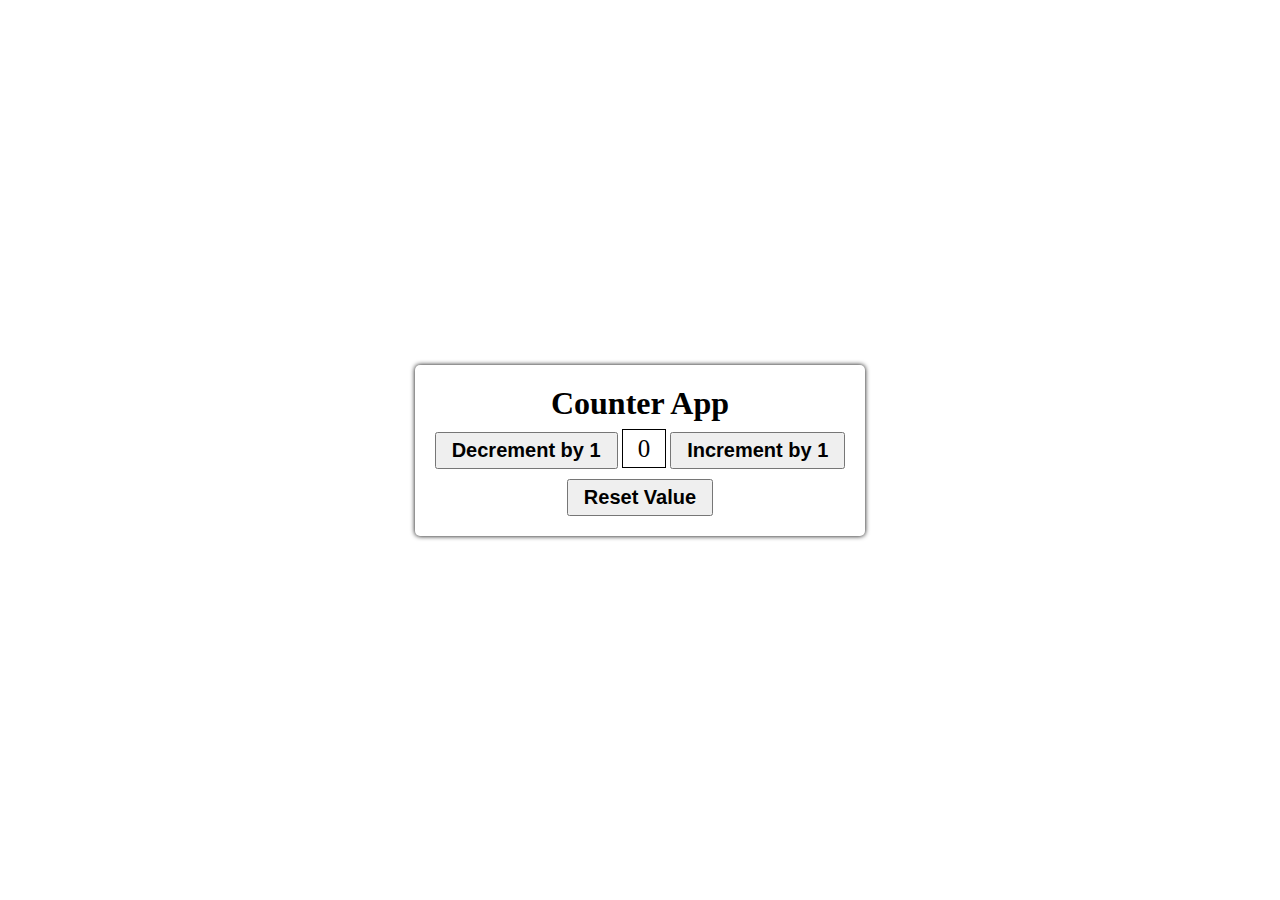
<file: Counter App/index.html>
<!DOCTYPE html>
<html lang="en">
  <head>
    <meta charset="UTF-8" />
    <meta http-equiv="X-UA-Compatible" content="IE=edge" />
    <meta name="viewport" content="width=device-width, initial-scale=1.0" />
    <title>Counter App</title>

 
    <link rel="stylesheet" href="./style.css" />
  </head>
  <body>

    <div class="container">
      <h1>Counter App</h1>

      <div>
        <button id="decrementBtn">Decrement by 1</button>
        <span id="displayValue">0</span>
        <button id="incrementBtn">Increment by 1</button>
      </div>

   
      <button id="resetBtn">Reset Value</button>
    </div>
  </body>

 
  <script src="./script.js"></script>
</html>
</file>
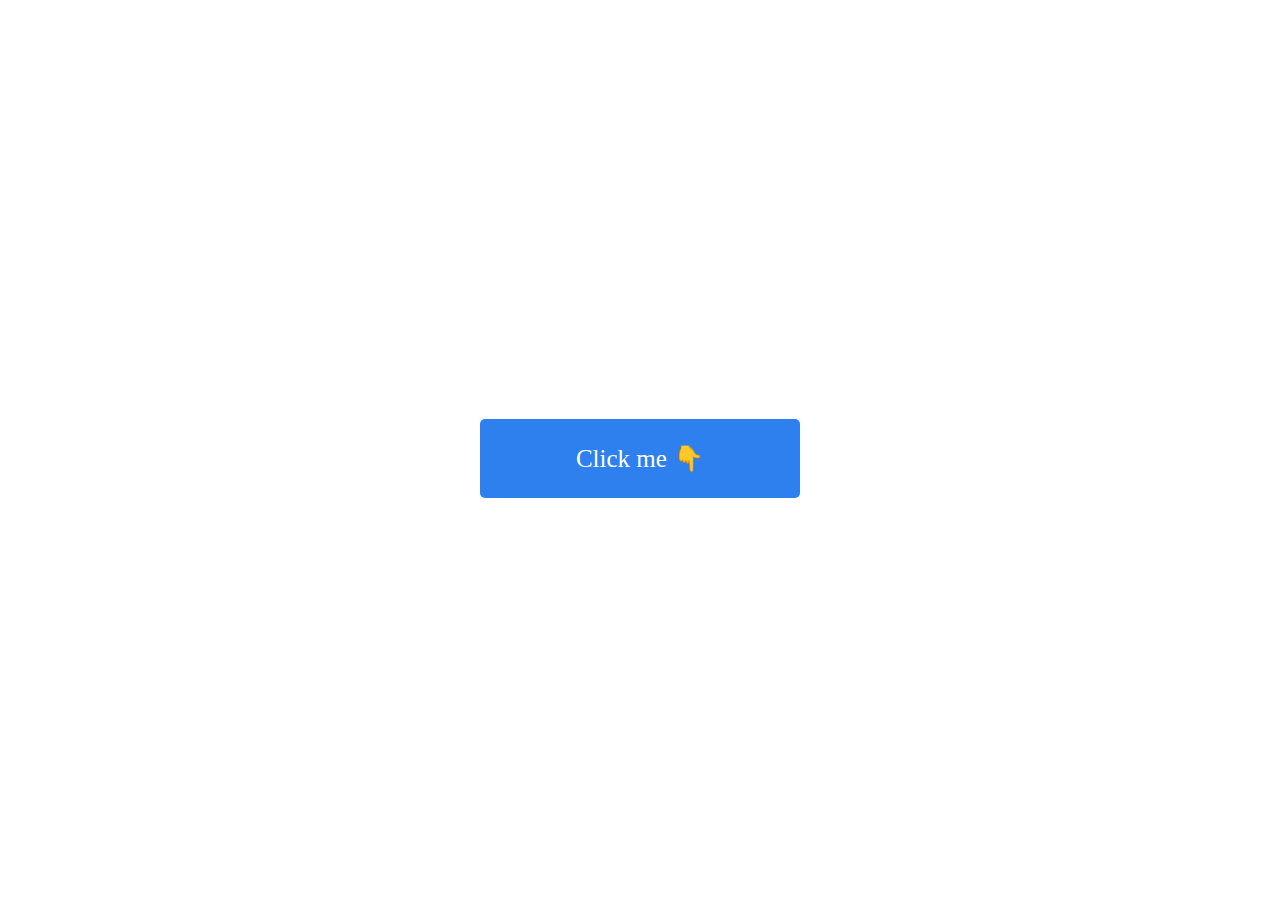
<file: Event Listerner Project/index.html>
<!DOCTYPE html>
<html lang="en">
  <head>
    <meta charset="UTF-8" />
    <meta http-equiv="X-UA-Compatible" content="IE=edge" />
    <meta name="viewport" content="width=device-width, initial-scale=1.0" />
    <link rel="stylesheet" href="./style.css" />
    <title>Onclick</title>
  </head>
  <body>
    <div id="box">
      <p class="clickMe">Click me 👇</p>
    </div>
  </body>
  <script src="./script.js"></script>
</html>
</file>
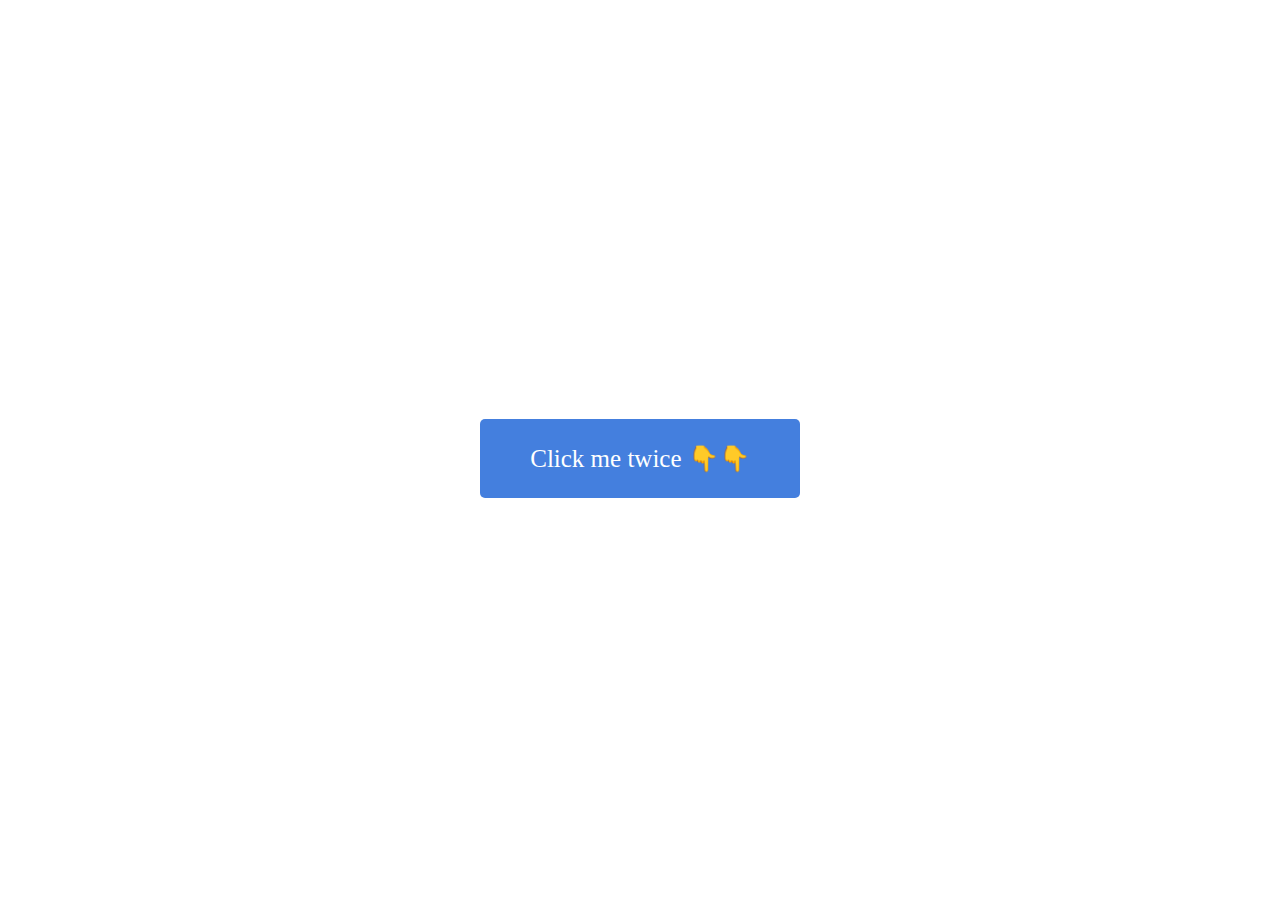
<file: Event Listerner Project/DoubleClick/index.html>
<!DOCTYPE html>
<html lang="en">
  <head>
    <meta charset="UTF-8" />
    <meta http-equiv="X-UA-Compatible" content="IE=edge" />
    <meta name="viewport" content="width=device-width, initial-scale=1.0" />
    <link rel="stylesheet" href="./style.css" />
    <title>ondblclick</title>
  </head>
  <body>
    <div id="box">
      <p class="clickMe">Click me twice 👇👇</p>
    </div>
  </body>
  <script src="./script.js"></script>
</html>
</file>
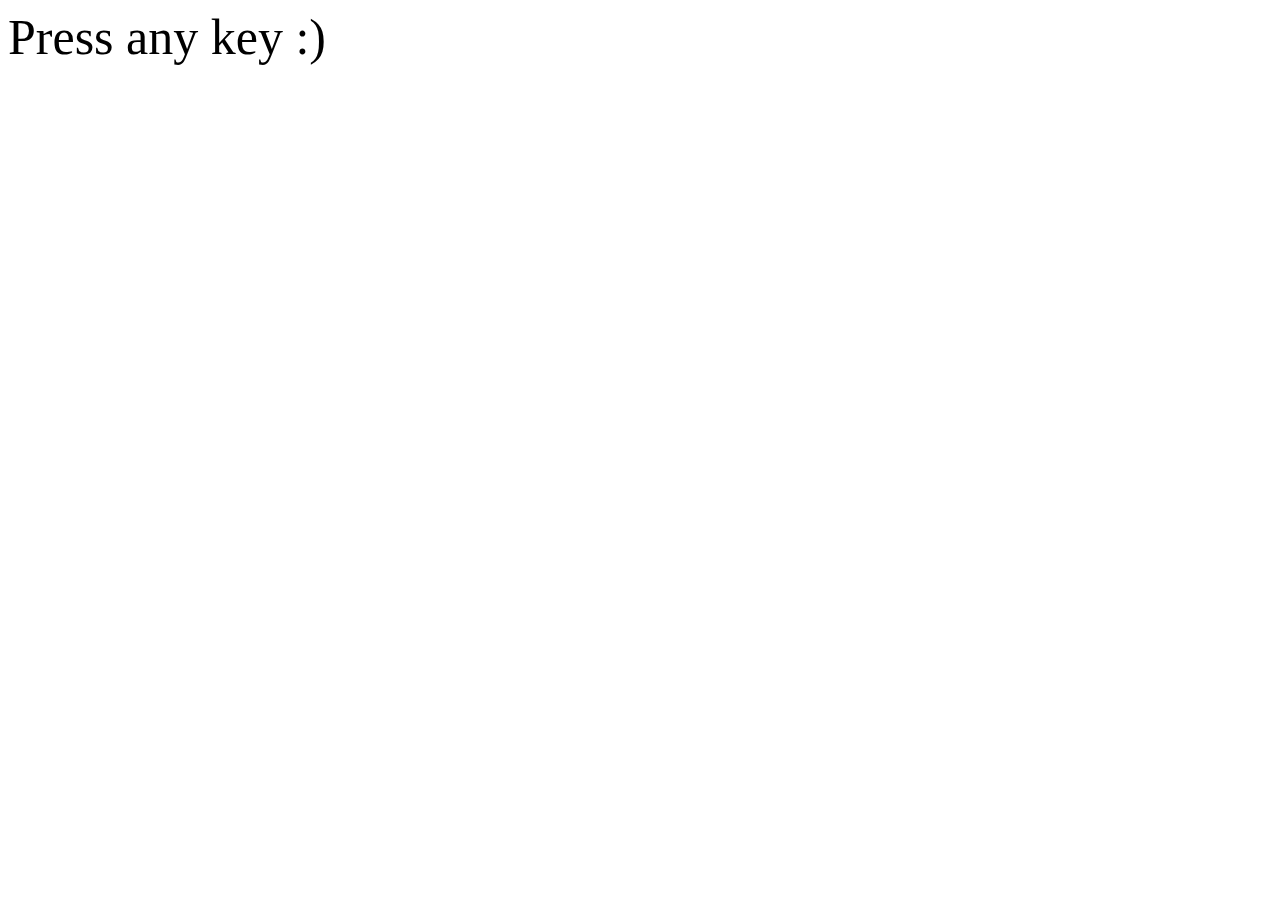
<file: Event Listerner Project/key_Down and key_Up/index.html>
<!DOCTYPE html>
<html lang="en">
<head>
    <meta charset="UTF-8">
    <meta http-equiv="X-UA-Compatible" content="IE=edge">
    <meta name="viewport" content="width=device-width, initial-scale=1.0">
    <title>keyDown</title>
    <link rel="stylesheet" href="style.css">
</head>
<body>
    <div id="container">
        <div id="display">Press any key :)</div>
    </div>  
    <script src="script.js"></script>
</body>
</html>
</file>
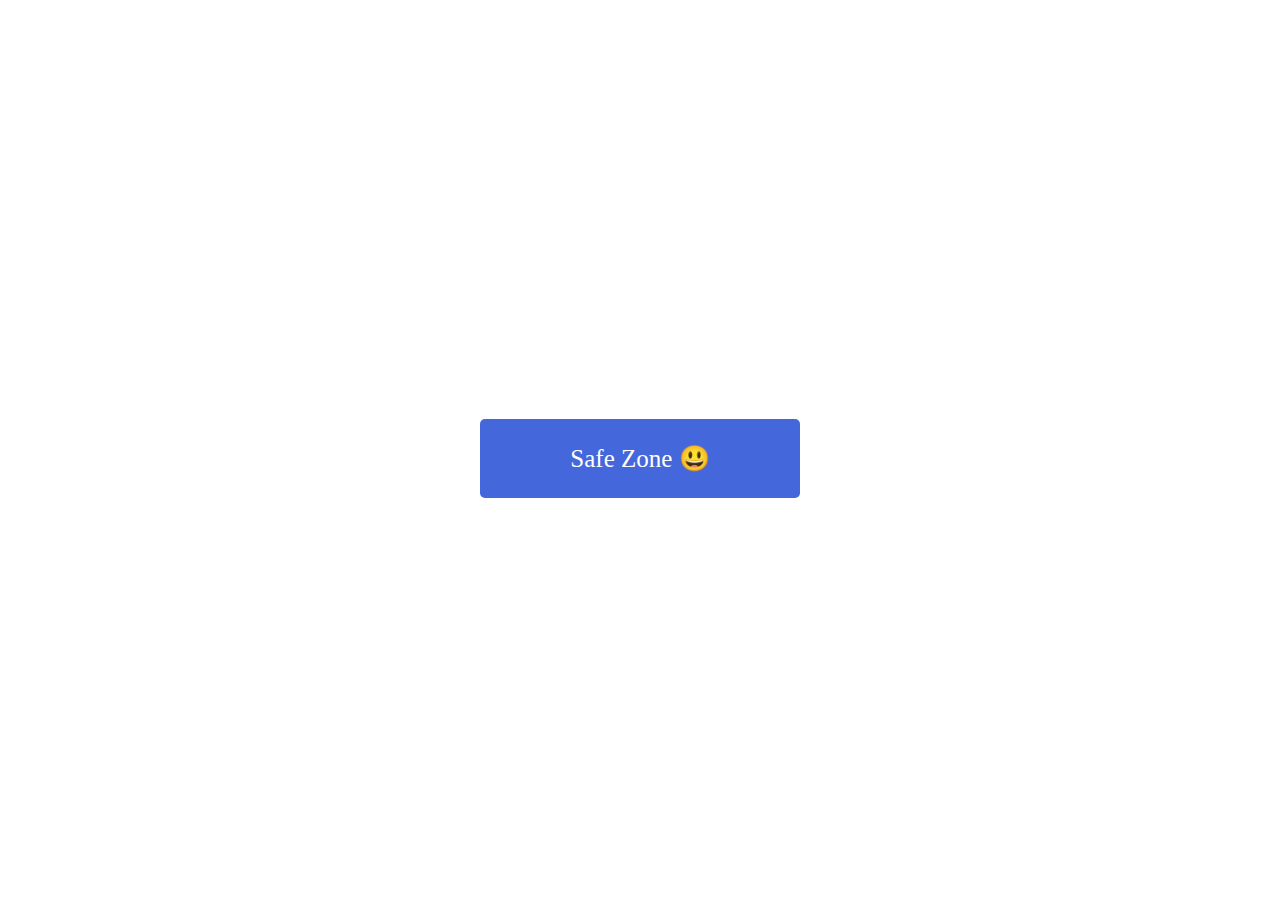
<file: Event Listerner Project/Mouse Out/index.html>
<!DOCTYPE html>
<html lang="en">
  <head>
    <meta charset="UTF-8" />
    <meta http-equiv="X-UA-Compatible" content="IE=edge" />
    <meta name="viewport" content="width=device-width, initial-scale=1.0" />
    <link rel="stylesheet" href="./style.css" />
    <title>mouseOut</title>
  </head>
  <body>
    <div id="box">
      <p class="clickMe">Safe Zone 😃</p>
    </div>
  </body>
  <script src="./script.js"></script>
</html>
</file>
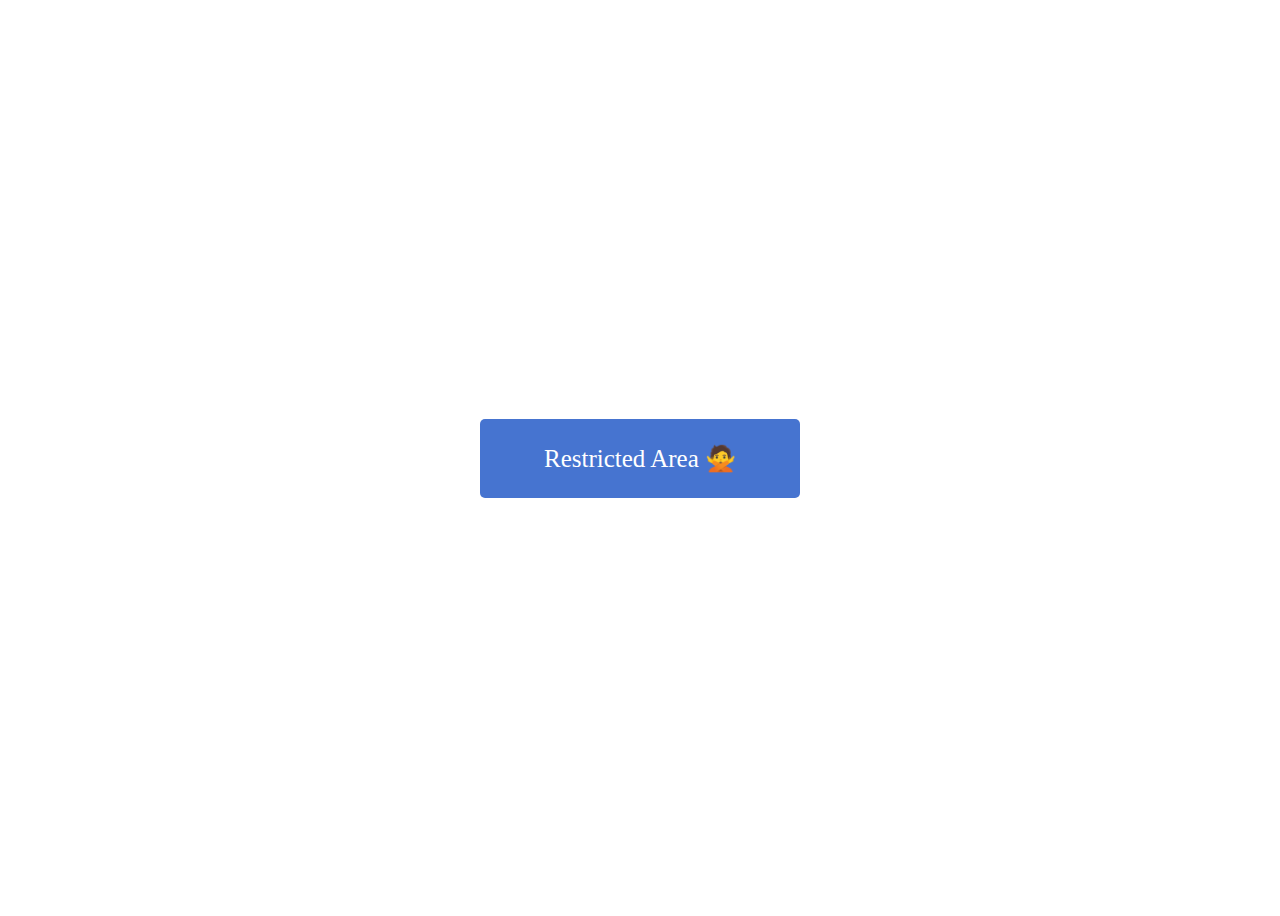
<file: Event Listerner Project/Mouse Over/index.html>
<!DOCTYPE html>
<html lang="en">
  <head>
    <meta charset="UTF-8" />
    <meta http-equiv="X-UA-Compatible" content="IE=edge" />
    <meta name="viewport" content="width=device-width, initial-scale=1.0" />
    <link rel="stylesheet" href="./style.css" />
    <title>MouseOver</title>
  </head>
  <body>
    <div id="box">
      <p class="clickMe">Restricted Area 🙅</p>
    </div>
  </body>
  <script src="./script.js"></script>
</html>
</file>
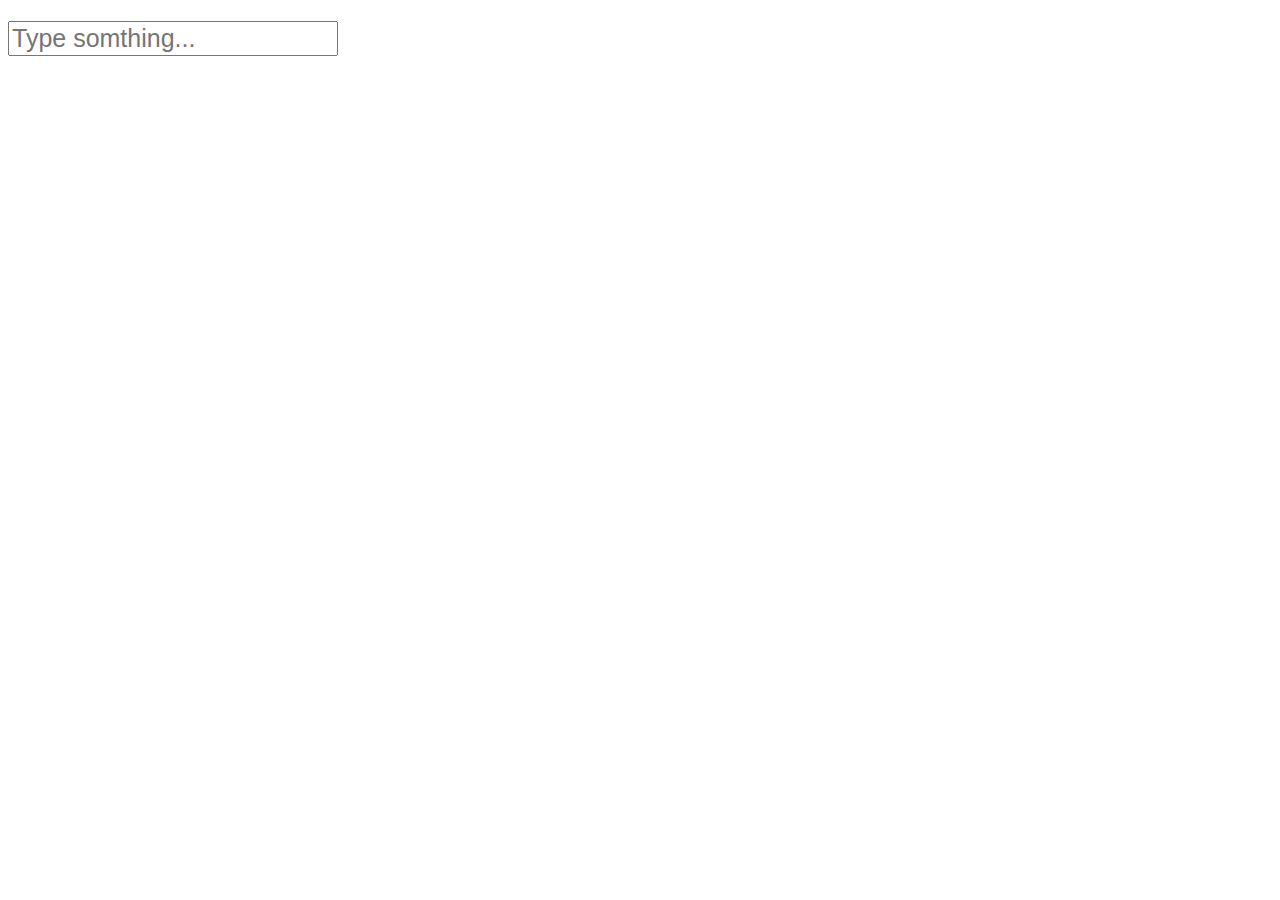
<file: Event Listerner Project/OnKey Press/index.html>
<!DOCTYPE html>
<html lang="en">
<head>
    <meta charset="UTF-8">
    <meta http-equiv="X-UA-Compatible" content="IE=edge">
    <meta name="viewport" content="width=device-width, initial-scale=1.0">
    <title>KeyPress</title>
    <link rel="stylesheet" href="style.css">
</head>
<body>
    <div>
        <h1 id="display"></h1>
        <input id="input-box" type="text" placeholder="Type somthing..."/>
    </div>  
    <script src="script.js"></script>
</body>
</html>
</file>
<file: Counter App/style.css>
* {
    margin: 0;
    padding: 0;
    outline: 0;
    box-sizing: border-box;
  }
  
  body {
    height: 100vh;
    display: flex;
    align-items: center;
    justify-content: center;
  }
  

  .container {
    display: flex;
    justify-content: center;
    align-items: center;
    flex-direction: column;
    gap: 10px;
    box-shadow: 0 0 5px black;
    padding: 20px;
    border-radius: 5px;
  }
  
 
  button {
    padding: 5px 15px;
    font-size: 20px;
    font-weight: bold;
  }
  
  #displayValue {
    font-size: 25px;
    padding: 5px 15px;
    border: 1px solid black;
  }
</file>
<file: Event Listerner Project/style.css>
body {
    height: 100vh;
    display: flex;
    justify-content: center;
    align-items: center;
  }
  
  #box {
    width: 20rem;
    background-color: rgb(45, 128, 238);
    cursor: pointer;
    color: white;
    text-align: center;
    border-radius: 5px;
    font-size: 25px;
  }
</file>
<file: Event Listerner Project/DoubleClick/style.css>
body {
    height: 100vh;
    display: flex;
    justify-content: center;
    align-items: center;
  }
  
  #box {
    width: 20rem;
    background-color: rgb(68, 127, 222);
    cursor: pointer;
    color: white;
    text-align: center;
    border-radius: 5px;
    font-size: 25px;
  }
</file>
<file: Event Listerner Project/key_Down and key_Up/style.css>
#container {
    height: 100vh;
  }
  
  #display {
    font-size: 50px;
  }
</file>
<file: Event Listerner Project/Mouse Out/style.css>
body {
    height: 100vh;
    display: flex;
    justify-content: center;
    align-items: center;
  }
  
  #box {
    width: 20rem;
    background-color: rgb(68, 103, 219);
    cursor: pointer;
    color: white;
    text-align: center;
    border-radius: 5px;
    font-size: 25px;
  }
</file>
<file: Event Listerner Project/Mouse Over/style.css>
body {
    height: 100vh;
    display: flex;
    justify-content: center;
    align-items: center;
  }
  
  #box {
    width: 20rem;
    background-color: rgb(70, 116, 208);
    cursor: pointer;
    color: white;
    text-align: center;
    border-radius: 5px;
    font-size: 25px;
  }
</file>
<file: Event Listerner Project/OnKey Press/style.css>
#display {
    color: rgb(208, 91, 91);
  }
  
  #input-box {
    font-size: 25px;
  }
</file>
